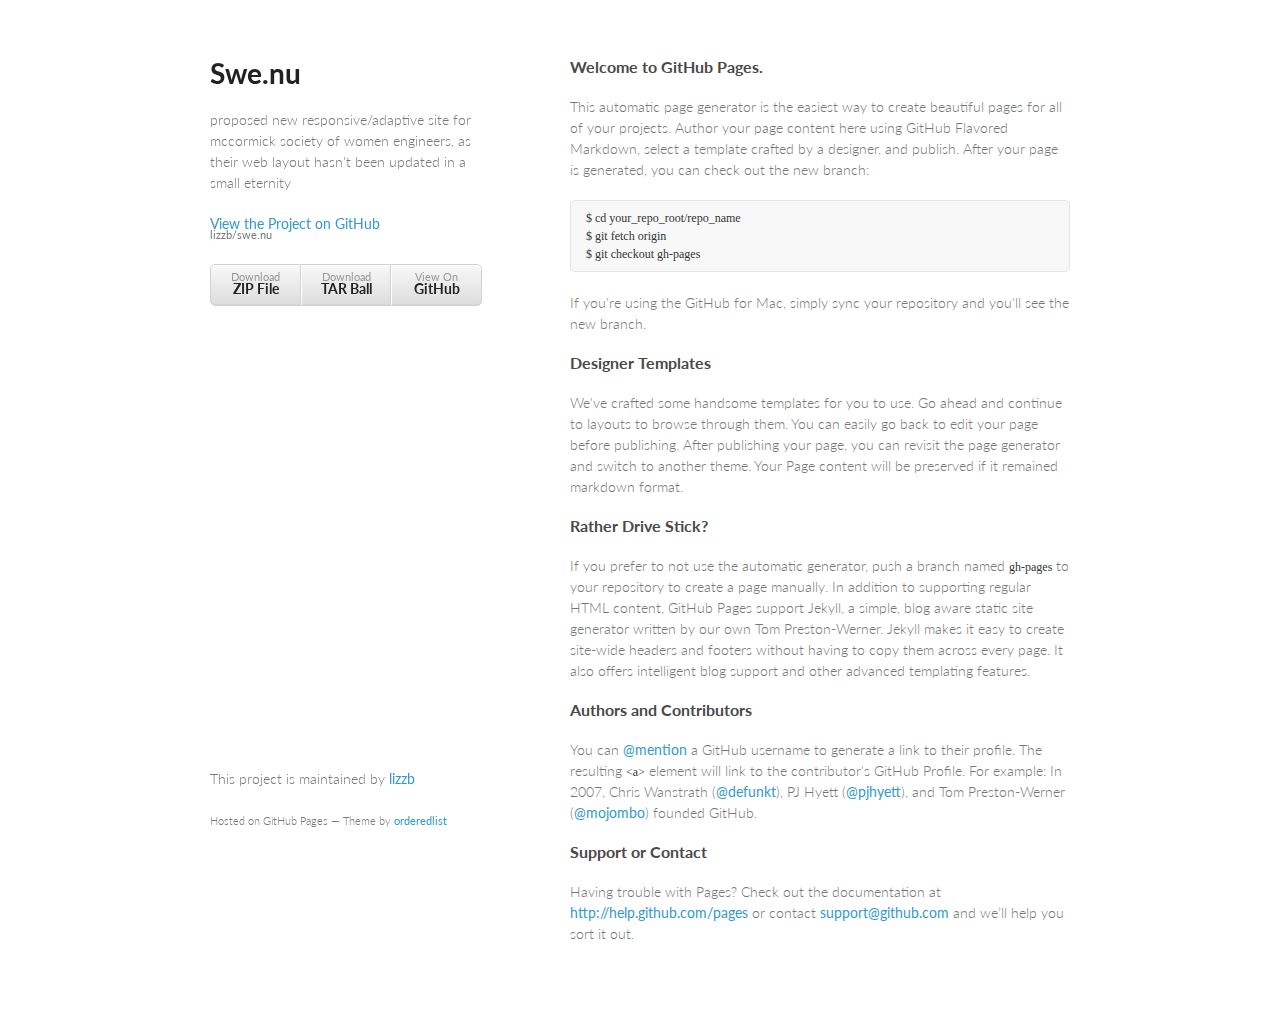
<file: github-generated/index.html>
<!doctype html>
<html>
  <head>
    <meta charset="utf-8">
    <meta http-equiv="X-UA-Compatible" content="chrome=1">
    <title>Swe.nu by lizzb</title>

    <link rel="stylesheet" href="stylesheets/styles.css">
    <link rel="stylesheet" href="stylesheets/pygment_trac.css">
    <meta name="viewport" content="width=device-width, initial-scale=1, user-scalable=no">
    <!--[if lt IE 9]>
    <script src="//html5shiv.googlecode.com/svn/trunk/html5.js"></script>
    <![endif]-->
  </head>
  <body>
    <div class="wrapper">
      <header>
        <h1>Swe.nu</h1>
        <p>proposed new responsive/adaptive site for mccormick society of women engineers, as their web layout hasn&#39;t been updated in a small eternity</p>

        <p class="view"><a href="https://github.com/lizzb/swe.nu">View the Project on GitHub <small>lizzb/swe.nu</small></a></p>


        <ul>
          <li><a href="https://github.com/lizzb/swe.nu/zipball/master">Download <strong>ZIP File</strong></a></li>
          <li><a href="https://github.com/lizzb/swe.nu/tarball/master">Download <strong>TAR Ball</strong></a></li>
          <li><a href="https://github.com/lizzb/swe.nu">View On <strong>GitHub</strong></a></li>
        </ul>
      </header>
      <section>
        <h3>
<a name="welcome-to-github-pages" class="anchor" href="#welcome-to-github-pages"><span class="octicon octicon-link"></span></a>Welcome to GitHub Pages.</h3>

<p>This automatic page generator is the easiest way to create beautiful pages for all of your projects. Author your page content here using GitHub Flavored Markdown, select a template crafted by a designer, and publish. After your page is generated, you can check out the new branch:</p>

<pre><code>$ cd your_repo_root/repo_name
$ git fetch origin
$ git checkout gh-pages
</code></pre>

<p>If you're using the GitHub for Mac, simply sync your repository and you'll see the new branch.</p>

<h3>
<a name="designer-templates" class="anchor" href="#designer-templates"><span class="octicon octicon-link"></span></a>Designer Templates</h3>

<p>We've crafted some handsome templates for you to use. Go ahead and continue to layouts to browse through them. You can easily go back to edit your page before publishing. After publishing your page, you can revisit the page generator and switch to another theme. Your Page content will be preserved if it remained markdown format.</p>

<h3>
<a name="rather-drive-stick" class="anchor" href="#rather-drive-stick"><span class="octicon octicon-link"></span></a>Rather Drive Stick?</h3>

<p>If you prefer to not use the automatic generator, push a branch named <code>gh-pages</code> to your repository to create a page manually. In addition to supporting regular HTML content, GitHub Pages support Jekyll, a simple, blog aware static site generator written by our own Tom Preston-Werner. Jekyll makes it easy to create site-wide headers and footers without having to copy them across every page. It also offers intelligent blog support and other advanced templating features.</p>

<h3>
<a name="authors-and-contributors" class="anchor" href="#authors-and-contributors"><span class="octicon octicon-link"></span></a>Authors and Contributors</h3>

<p>You can <a href="https://github.com/blog/821" class="user-mention">@mention</a> a GitHub username to generate a link to their profile. The resulting <code>&lt;a&gt;</code> element will link to the contributor's GitHub Profile. For example: In 2007, Chris Wanstrath (<a href="https://github.com/defunkt" class="user-mention">@defunkt</a>), PJ Hyett (<a href="https://github.com/pjhyett" class="user-mention">@pjhyett</a>), and Tom Preston-Werner (<a href="https://github.com/mojombo" class="user-mention">@mojombo</a>) founded GitHub.</p>

<h3>
<a name="support-or-contact" class="anchor" href="#support-or-contact"><span class="octicon octicon-link"></span></a>Support or Contact</h3>

<p>Having trouble with Pages? Check out the documentation at <a href="http://help.github.com/pages">http://help.github.com/pages</a> or contact <a href="mailto:support@github.com">support@github.com</a> and we’ll help you sort it out.</p>
      </section>
      <footer>
        <p>This project is maintained by <a href="https://github.com/lizzb">lizzb</a></p>
        <p><small>Hosted on GitHub Pages &mdash; Theme by <a href="https://github.com/orderedlist">orderedlist</a></small></p>
      </footer>
    </div>
    <script src="javascripts/scale.fix.js"></script>
    
  </body>
</html>
</file>
<file: github-generated/stylesheets/styles.css>
@import url(https://fonts.googleapis.com/css?family=Lato:300italic,700italic,300,700);

body {
  padding:50px;
  font:14px/1.5 Lato, "Helvetica Neue", Helvetica, Arial, sans-serif;
  color:#777;
  font-weight:300;
}

h1, h2, h3, h4, h5, h6 {
  color:#222;
  margin:0 0 20px;
}

p, ul, ol, table, pre, dl {
  margin:0 0 20px;
}

h1, h2, h3 {
  line-height:1.1;
}

h1 {
  font-size:28px;
}

h2 {
  color:#393939;
}

h3, h4, h5, h6 {
  color:#494949;
}

a {
  color:#39c;
  font-weight:400;
  text-decoration:none;
}

a small {
  font-size:11px;
  color:#777;
  margin-top:-0.6em;
  display:block;
}

.wrapper {
  width:860px;
  margin:0 auto;
}

blockquote {
  border-left:1px solid #e5e5e5;
  margin:0;
  padding:0 0 0 20px;
  font-style:italic;
}

code, pre {
  font-family:Monaco, Bitstream Vera Sans Mono, Lucida Console, Terminal;
  color:#333;
  font-size:12px;
}

pre {
  padding:8px 15px;
  background: #f8f8f8;  
  border-radius:5px;
  border:1px solid #e5e5e5;
  overflow-x: auto;
}

table {
  width:100%;
  border-collapse:collapse;
}

th, td {
  text-align:left;
  padding:5px 10px;
  border-bottom:1px solid #e5e5e5;
}

dt {
  color:#444;
  font-weight:700;
}

th {
  color:#444;
}

img {
  max-width:100%;
}

header {
  width:270px;
  float:left;
  position:fixed;
}

header ul {
  list-style:none;
  height:40px;
  
  padding:0;
  
  background: #eee;
  background: -moz-linear-gradient(top, #f8f8f8 0%, #dddddd 100%);
  background: -webkit-gradient(linear, left top, left bottom, color-stop(0%,#f8f8f8), color-stop(100%,#dddddd));
  background: -webkit-linear-gradient(top, #f8f8f8 0%,#dddddd 100%);
  background: -o-linear-gradient(top, #f8f8f8 0%,#dddddd 100%);
  background: -ms-linear-gradient(top, #f8f8f8 0%,#dddddd 100%);
  background: linear-gradient(top, #f8f8f8 0%,#dddddd 100%);
  
  border-radius:5px;
  border:1px solid #d2d2d2;
  box-shadow:inset #fff 0 1px 0, inset rgba(0,0,0,0.03) 0 -1px 0;
  width:270px;
}

header li {
  width:89px;
  float:left;
  border-right:1px solid #d2d2d2;
  height:40px;
}

header ul a {
  line-height:1;
  font-size:11px;
  color:#999;
  display:block;
  text-align:center;
  padding-top:6px;
  height:40px;
}

strong {
  color:#222;
  font-weight:700;
}

header ul li + li {
  width:88px;
  border-left:1px solid #fff;
}

header ul li + li + li {
  border-right:none;
  width:89px;
}

header ul a strong {
  font-size:14px;
  display:block;
  color:#222;
}

section {
  width:500px;
  float:right;
  padding-bottom:50px;
}

small {
  font-size:11px;
}

hr {
  border:0;
  background:#e5e5e5;
  height:1px;
  margin:0 0 20px;
}

footer {
  width:270px;
  float:left;
  position:fixed;
  bottom:50px;
}

@media print, screen and (max-width: 960px) {
  
  div.wrapper {
    width:auto;
    margin:0;
  }
  
  header, section, footer {
    float:none;
    position:static;
    width:auto;
  }
  
  header {
    padding-right:320px;
  }
  
  section {
    border:1px solid #e5e5e5;
    border-width:1px 0;
    padding:20px 0;
    margin:0 0 20px;
  }
  
  header a small {
    display:inline;
  }
  
  header ul {
    position:absolute;
    right:50px;
    top:52px;
  }
}

@media print, screen and (max-width: 720px) {
  body {
    word-wrap:break-word;
  }
  
  header {
    padding:0;
  }
  
  header ul, header p.view {
    position:static;
  }
  
  pre, code {
    word-wrap:normal;
  }
}

@media print, screen and (max-width: 480px) {
  body {
    padding:15px;
  }
  
  header ul {
    display:none;
  }
}

@media print {
  body {
    padding:0.4in;
    font-size:12pt;
    color:#444;
  }
}
</file>
<file: github-generated/stylesheets/pygment_trac.css>
.highlight  { background: #ffffff; }
.highlight .c { color: #999988; font-style: italic } /* Comment */
.highlight .err { color: #a61717; background-color: #e3d2d2 } /* Error */
.highlight .k { font-weight: bold } /* Keyword */
.highlight .o { font-weight: bold } /* Operator */
.highlight .cm { color: #999988; font-style: italic } /* Comment.Multiline */
.highlight .cp { color: #999999; font-weight: bold } /* Comment.Preproc */
.highlight .c1 { color: #999988; font-style: italic } /* Comment.Single */
.highlight .cs { color: #999999; font-weight: bold; font-style: italic } /* Comment.Special */
.highlight .gd { color: #000000; background-color: #ffdddd } /* Generic.Deleted */
.highlight .gd .x { color: #000000; background-color: #ffaaaa } /* Generic.Deleted.Specific */
.highlight .ge { font-style: italic } /* Generic.Emph */
.highlight .gr { color: #aa0000 } /* Generic.Error */
.highlight .gh { color: #999999 } /* Generic.Heading */
.highlight .gi { color: #000000; background-color: #ddffdd } /* Generic.Inserted */
.highlight .gi .x { color: #000000; background-color: #aaffaa } /* Generic.Inserted.Specific */
.highlight .go { color: #888888 } /* Generic.Output */
.highlight .gp { color: #555555 } /* Generic.Prompt */
.highlight .gs { font-weight: bold } /* Generic.Strong */
.highlight .gu { color: #800080; font-weight: bold; } /* Generic.Subheading */
.highlight .gt { color: #aa0000 } /* Generic.Traceback */
.highlight .kc { font-weight: bold } /* Keyword.Constant */
.highlight .kd { font-weight: bold } /* Keyword.Declaration */
.highlight .kn { font-weight: bold } /* Keyword.Namespace */
.highlight .kp { font-weight: bold } /* Keyword.Pseudo */
.highlight .kr { font-weight: bold } /* Keyword.Reserved */
.highlight .kt { color: #445588; font-weight: bold } /* Keyword.Type */
.highlight .m { color: #009999 } /* Literal.Number */
.highlight .s { color: #d14 } /* Literal.String */
.highlight .na { color: #008080 } /* Name.Attribute */
.highlight .nb { color: #0086B3 } /* Name.Builtin */
.highlight .nc { color: #445588; font-weight: bold } /* Name.Class */
.highlight .no { color: #008080 } /* Name.Constant */
.highlight .ni { color: #800080 } /* Name.Entity */
.highlight .ne { color: #990000; font-weight: bold } /* Name.Exception */
.highlight .nf { color: #990000; font-weight: bold } /* Name.Function */
.highlight .nn { color: #555555 } /* Name.Namespace */
.highlight .nt { color: #000080 } /* Name.Tag */
.highlight .nv { color: #008080 } /* Name.Variable */
.highlight .ow { font-weight: bold } /* Operator.Word */
.highlight .w { color: #bbbbbb } /* Text.Whitespace */
.highlight .mf { color: #009999 } /* Literal.Number.Float */
.highlight .mh { color: #009999 } /* Literal.Number.Hex */
.highlight .mi { color: #009999 } /* Literal.Number.Integer */
.highlight .mo { color: #009999 } /* Literal.Number.Oct */
.highlight .sb { color: #d14 } /* Literal.String.Backtick */
.highlight .sc { color: #d14 } /* Literal.String.Char */
.highlight .sd { color: #d14 } /* Literal.String.Doc */
.highlight .s2 { color: #d14 } /* Literal.String.Double */
.highlight .se { color: #d14 } /* Literal.String.Escape */
.highlight .sh { color: #d14 } /* Literal.String.Heredoc */
.highlight .si { color: #d14 } /* Literal.String.Interpol */
.highlight .sx { color: #d14 } /* Literal.String.Other */
.highlight .sr { color: #009926 } /* Literal.String.Regex */
.highlight .s1 { color: #d14 } /* Literal.String.Single */
.highlight .ss { color: #990073 } /* Literal.String.Symbol */
.highlight .bp { color: #999999 } /* Name.Builtin.Pseudo */
.highlight .vc { color: #008080 } /* Name.Variable.Class */
.highlight .vg { color: #008080 } /* Name.Variable.Global */
.highlight .vi { color: #008080 } /* Name.Variable.Instance */
.highlight .il { color: #009999 } /* Literal.Number.Integer.Long */

.type-csharp .highlight .k { color: #0000FF }
.type-csharp .highlight .kt { color: #0000FF }
.type-csharp .highlight .nf { color: #000000; font-weight: normal }
.type-csharp .highlight .nc { color: #2B91AF }
.type-csharp .highlight .nn { color: #000000 }
.type-csharp .highlight .s { color: #A31515 }
.type-csharp .highlight .sc { color: #A31515 }
</file>
